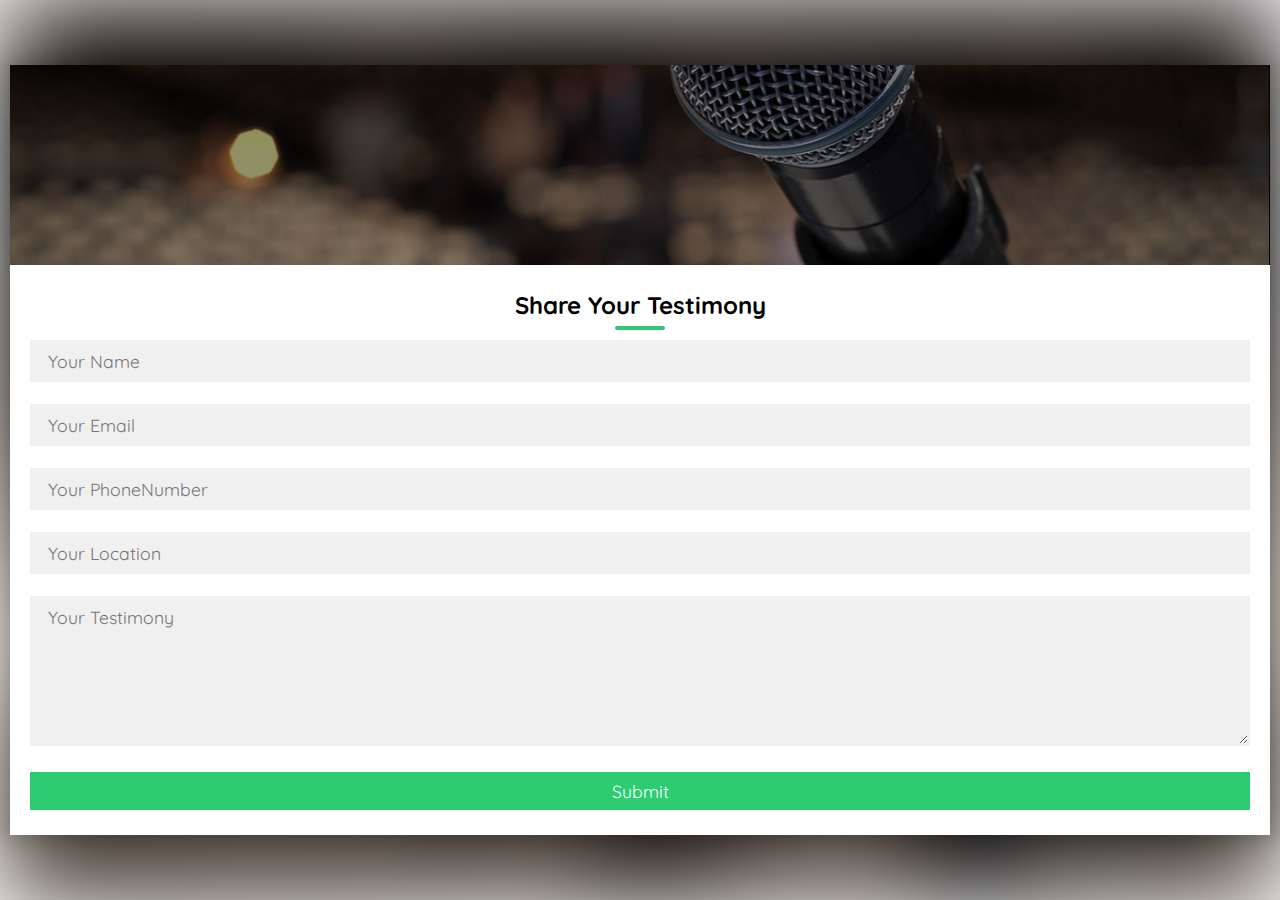
<file: testimony/index.html>
<!DOCTYPE html>
<html>
<head>
	<title>Contact us</title>
	<link rel="stylesheet" type="text/css" href="style.css">
	<link href="https://fonts.googleapis.com/css?family=Quicksand&display=swap" rel="stylesheet">
	<meta name="viewport" content="width=device-width,initial-scale=1.0,minimum-scale=1.0,maximum-scale=1.0">
</head>
<body>
	<div class="container">
		<div class="contact-box">
			<div class="left"></div>
			<div class="right">
				<form action="https://formsubmit.co/watchmanmediaph@gmail.com" method="POST">
				<h2>Share Your Testimony</h2>
				<input type="hidden" name="_subject" value="Testimony Time!">
				<input type="hidden" name="_captcha" value="false">
				<input type="hidden" name="_template" value="table">
				<input type="hidden" name="_next" value="https://watchmanrumuigbo.netlify.app">
				<input type="text" name="name" class="field" placeholder="Your Name">
				<input type="email" class="field" name="email" placeholder="Your Email">
				<input type="text" class="field" name="PhoneNumber" placeholder="Your PhoneNumber">
				<input type="text" class="field" name="Location" placeholder="Your Location">
				<textarea placeholder="Your Testimony" name="testimony" class="field"></textarea>
				<button class="btn">Submit</button>
			</form>
			</div>
		</div>
	</div>
</body>
</html>
</file>
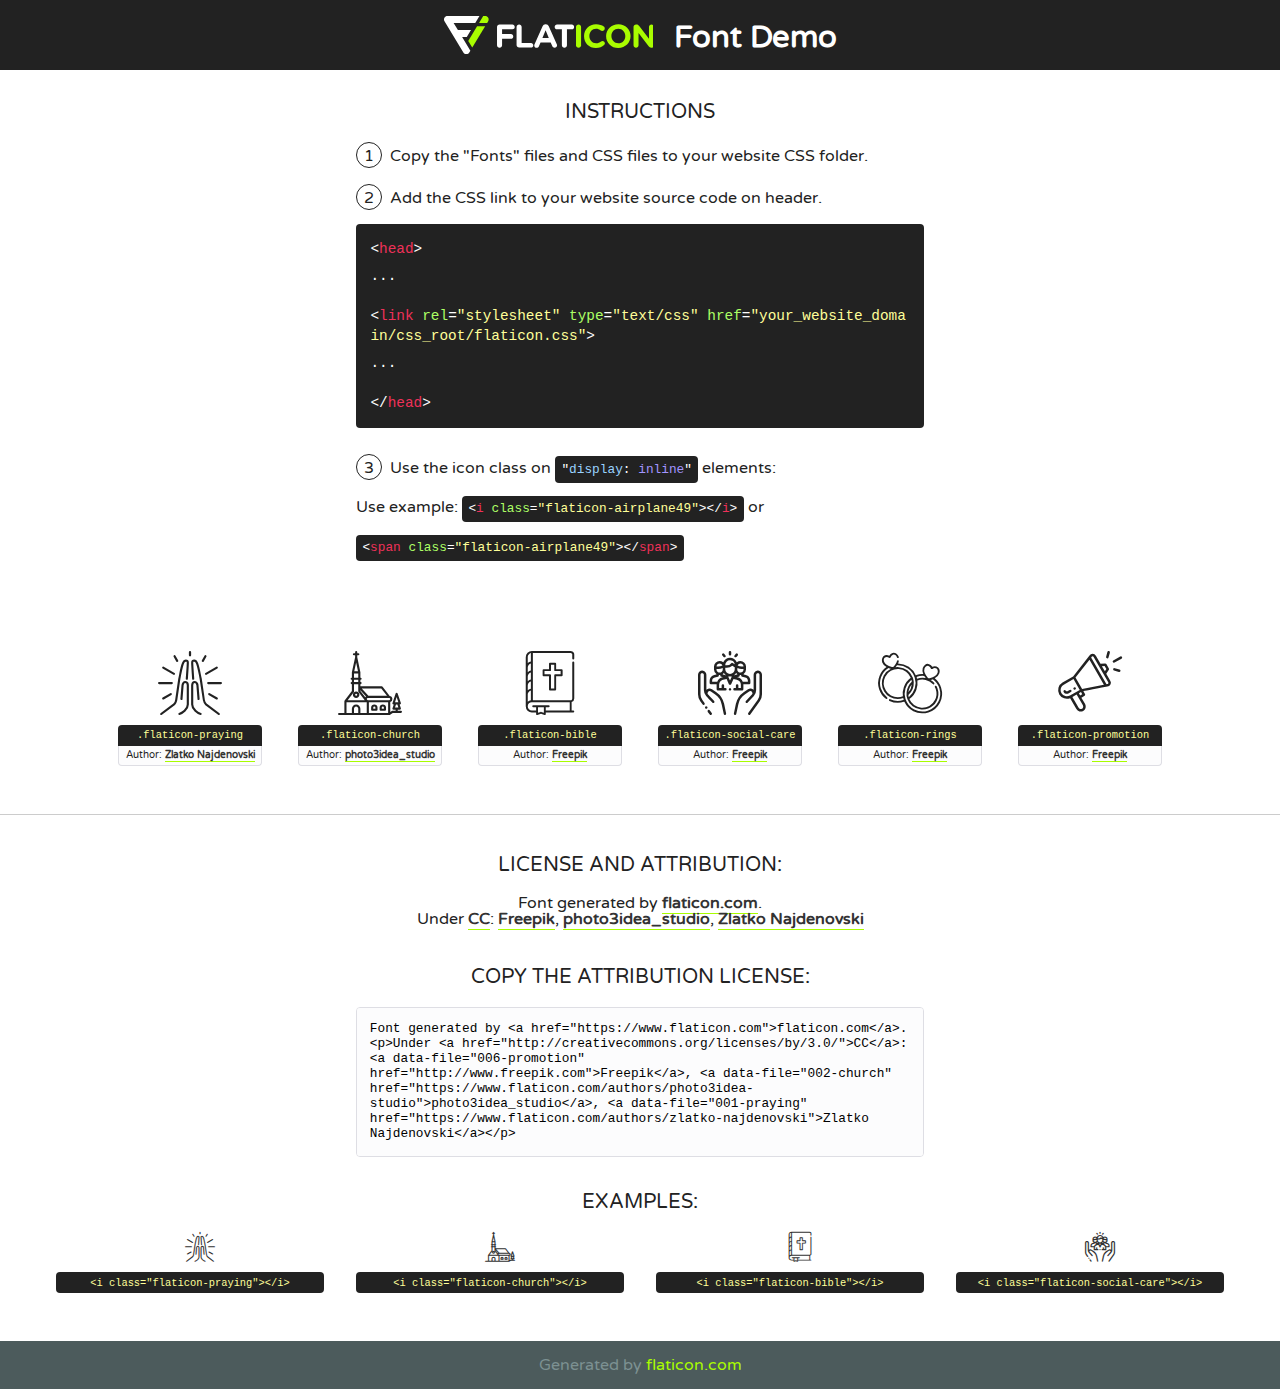
<file: fonts/flaticon/font/flaticon.html>
<!DOCTYPE html>
<!--
  Flaticon icon font: Flaticon
  Creation date: 17/01/2019 14:19
-->
<html>
<!DOCTYPE html>
<html>

<head>
    <title>Flaticon WebFont</title>
    <link href="http://fonts.googleapis.com/css?family=Varela+Round" rel="stylesheet" type="text/css" />
    <link rel="stylesheet" type="text/css" href="flaticon.css">
    <meta charset="UTF-8">
    <style>
    html, body, div, span, applet, object, iframe,
    h1, h2, h3, h4, h5, h6, p, blockquote, pre,
    a, abbr, acronym, address, big, cite, code,
    del, dfn, em, img, ins, kbd, q, s, samp,
    small, strike, strong, sub, sup, tt, var,
    b, u, i, center,
    dl, dt, dd, ol, ul, li,
    fieldset, form, label, legend,
    table, caption, tbody, tfoot, thead, tr, th, td,
    article, aside, canvas, details, embed, 
    figure, figcaption, footer, header, hgroup, 
    menu, nav, output, ruby, section, summary,
    time, mark, audio, video {
        margin: 0;
        padding: 0;
        border: 0;
        font-size: 100%;
        font: inherit;
        vertical-align: baseline;
    }
    /* HTML5 display-role reset for older browsers */
    article, aside, details, figcaption, figure, 
    footer, header, hgroup, menu, nav, section {
        display: block;
    }
    body {
        line-height: 1;
    }
    ol, ul {
        list-style: none;
    }
    blockquote, q {
        quotes: none;
    }
    blockquote:before, blockquote:after,
    q:before, q:after {
        content: '';
        content: none;
    }
    table {
        border-collapse: collapse;
        border-spacing: 0;
    }
    body {
        font-family: 'Varela Round', Helvetica, Arial, sans-serif;
        font-size: 16px;
        color: #222;
    }
    a {
        color: #333;
        border-bottom: 1px solid #a9fd00;
        font-weight: bold;
        text-decoration: none;
    }
    * {
        -moz-box-sizing: border-box;
        -webkit-box-sizing: border-box;
        box-sizing: border-box;
        margin: 0;
        padding: 0;
    }
    [class^="flaticon-"]:before, [class*=" flaticon-"]:before, [class^="flaticon-"]:after, [class*=" flaticon-"]:after {
        font-family: Flaticon;
        font-size: 30px;
        font-style: normal;
        margin-left: 20px;
        color: #333;
    }
    .wrapper {
        max-width: 600px;
        margin: auto;
        padding: 0 1em;
    }
    .title {
        font-size: 1.25em;
        text-align: center;
        margin-bottom: 1em;
        text-transform: uppercase;
    }
    header {
        text-align: center;
        background-color: #222;
        color: #fff;
        padding: 1em;
    }
    header .logo {
        width: 210px;
        height: 38px;
        display: inline-block;
        vertical-align: middle;
        margin-right: 1em;
        border: none;
    }
    header strong {
        font-size: 1.95em;
        font-weight: bold;
        vertical-align: middle;
        margin-top: 5px;
        display: inline-block;
    }
    .demo {
        margin: 2em auto;
        line-height: 1.25em;
    }
    .demo ul li {
        margin-bottom: 1em;
    }
    .demo ul li .num {
        color: #222;
        border-radius: 20px;
        display: inline-block;
        width: 26px;
        padding: 3px;
        height: 26px;
        text-align: center;
        margin-right: 0.5em;
        border: 1px solid #222;
    }
    .demo ul li code {
        background-color: #222;
        border-radius: 4px;
        padding: 0.25em 0.5em;
        display: inline-block;
        color: #fff;
        font-family: Consolas,Monaco,Lucida Console,Liberation Mono,DejaVu Sans Mono,Bitstream Vera Sans Mono,Courier New, monospace;
        font-weight: lighter;
        margin-top: 1em;
        font-size: 0.8em;
        word-break: break-all;
    }
    .demo ul li code.big {
        padding: 1em;
        font-size: 0.9em;
    }
    .demo ul li code .red {
        color: #EF3159;
    }
    .demo ul li code .green {
        color: #ACFF65;
    }
    .demo ul li code .yellow {
        color: #FFFF99;
    }
    .demo ul li code .blue {
        color: #99D3FF;
    }
    .demo ul li code .purple {
        color: #A295FF;
    }
    .demo ul li code .dots {
        margin-top: 0.5em;
        display: block;
    }
    #glyphs {
        border-bottom: 1px solid #ccc;
        padding: 2em 0;
        text-align: center;
    }
    .glyph {
        display: inline-block;
        width: 9em;
        margin: 1em;
        text-align: center;
        vertical-align: top;
        background: #FFF;
    }
    .glyph .glyph-icon {
        padding: 10px;
        display: block;
        font-family:"Flaticon";
        font-size: 64px;
        line-height: 1;
    }
    .glyph .glyph-icon:before {
        font-size: 64px;
        color: #222;
        margin-left: 0;
    }
    .class-name {
        font-size: 0.65em;
        background-color: #222;
        color: #fff;
        border-radius: 4px 4px 0 0;
        padding: 0.5em;
        color: #FFFF99;
        font-family: Consolas,Monaco,Lucida Console,Liberation Mono,DejaVu Sans Mono,Bitstream Vera Sans Mono,Courier New, monospace;
    }
    .author-name {
        font-size: 0.6em;
        background-color: #fcfcfd;
        border: 1px solid #DEDEE4;
        border-top: 0;
        border-radius: 0 0 4px 4px;
        padding: 0.5em;
    }
    .class-name:last-child {
        font-size: 10px;
        color:#888;
    }
    .class-name:last-child a {
        font-size: 10px;
        color:#555;
    }
    .class-name:last-child a:hover {
        color:#a9fd00;
    }
    .glyph > input {
        display: block;
        width: 100px;
        margin: 5px auto;
        text-align: center;
        font-size: 12px;
        cursor: text;
    }
    .glyph > input.icon-input {
        font-family:"Flaticon";
        font-size: 16px;
        margin-bottom: 10px;
    }
    .attribution .title {
        margin-top: 2em;
    }
    .attribution textarea {
        background-color: #fcfcfd;
        padding: 1em;
        border: none;
        box-shadow: none;
        border: 1px solid #DEDEE4;
        border-radius: 4px;
        resize: none;
        width: 100%;
        height: 150px;
        font-size: 0.8em;
        font-family: Consolas,Monaco,Lucida Console,Liberation Mono,DejaVu Sans Mono,Bitstream Vera Sans Mono,Courier New, monospace;
        -webkit-appearance: none;
    }
    .iconsuse {
        margin: 2em auto;
        text-align: center;
        max-width: 1200px;
    }
    .iconsuse:after {
        content: '';
        display: table;
        clear: both;
    }
    .iconsuse .image {
        float: left;
        width: 25%;
        padding: 0 1em;
    }
    .iconsuse .image p {
        margin-bottom: 1em;
    }
    .iconsuse .image span {
        display: block;
        font-size: 0.65em;
        background-color: #222;
        color: #fff;
        border-radius: 4px;
        padding: 0.5em;
        color: #FFFF99;
        margin-top: 1em;
        font-family: Consolas,Monaco,Lucida Console,Liberation Mono,DejaVu Sans Mono,Bitstream Vera Sans Mono,Courier New, monospace;
    }
    #footer {
        text-align: center;
        background-color: #4C5B5C;
        color: #7c9192;
        padding: 1em;
    }
    #footer a {
        border: none;
        color: #a9fd00;
        font-weight: normal;
    }
    @media (max-width: 960px) {
        .iconsuse .image {
            width: 50%;
        }
    }
    @media (max-width: 560px) {
        .iconsuse .image {
            width: 100%;
        }
    }
    </style>
</head>

<body class="characters-off">

    <header>
        <a href="https://www.flaticon.com" target="_blank" class="logo">
            <svg version="1.1" xmlns="http://www.w3.org/2000/svg" xmlns:xlink="http://www.w3.org/1999/xlink" xmlns:a="http://ns.adobe.com/AdobeSVGViewerExtensions/3.0/" viewBox="0 0 560.875 102.036" enable-background="new 0 0 560.875 102.036" xml:space="preserve">
                <defs>
                </defs>
                <g>
                    <g class="letters">
                        <path fill="#ffffff" d="M141.596,29.675c0-3.777,2.985-6.767,6.764-6.767h34.438c3.426,0,6.15,2.728,6.15,6.15
                        c0,3.43-2.724,6.149-6.15,6.149h-27.674v13.091h23.719c3.429,0,6.151,2.724,6.151,6.15c0,3.43-2.723,6.149-6.151,6.149h-23.719
                        v17.574c0,3.773-2.986,6.761-6.764,6.761c-3.779,0-6.764-2.989-6.764-6.761V29.675z"></path>
                        <path fill="#ffffff" d="M193.844,29.149c0-3.781,2.985-6.767,6.764-6.767c3.776,0,6.763,2.985,6.763,6.767v42.957h25.039
                        c3.426,0,6.149,2.726,6.149,6.153c0,3.425-2.723,6.15-6.149,6.15h-31.802c-3.779,0-6.764-2.986-6.764-6.768V29.149z"></path>
                        <path fill="#ffffff" d="M241.891,75.71l21.438-48.407c1.492-3.341,4.215-5.357,7.906-5.357h0.792
                        c3.686,0,6.323,2.017,7.815,5.357l21.439,48.407c0.436,0.967,0.701,1.845,0.701,2.723c0,3.602-2.809,6.501-6.414,6.501
                        c-3.161,0-5.269-1.845-6.499-4.655l-4.132-9.661h-27.059l-4.301,10.102c-1.144,2.631-3.426,4.214-6.237,4.214
                        c-3.517,0-6.24-2.81-6.24-6.325C241.1,77.64,241.451,76.677,241.891,75.71z M279.932,58.666l-8.521-20.297l-8.526,20.297H279.932
                        z"></path>
                        <path fill="#ffffff" d="M314.864,35.387H301.86c-3.429,0-6.239-2.813-6.239-6.238c0-3.429,2.811-6.24,6.239-6.24h39.533
                        c3.426,0,6.237,2.811,6.237,6.24c0,3.425-2.811,6.238-6.237,6.238h-13.001v42.785c0,3.773-2.99,6.761-6.764,6.761
                        c-3.779,0-6.764-2.989-6.764-6.761V35.387z"></path>
                        <path fill="#A9FD00" d="M352.615,29.149c0-3.781,2.985-6.767,6.767-6.767c3.774,0,6.761,2.985,6.761,6.767v49.024
                        c0,3.773-2.987,6.761-6.761,6.761c-3.781,0-6.767-2.989-6.767-6.761V29.149z"></path>
                        <path fill="#A9FD00" d="M374.132,53.836v-0.179c0-17.481,13.178-31.801,32.065-31.801c9.22,0,15.459,2.458,20.557,6.238
                        c1.402,1.054,2.637,2.985,2.637,5.357c0,3.692-2.985,6.59-6.681,6.59c-1.845,0-3.071-0.702-4.044-1.319
                        c-3.776-2.813-7.729-4.393-12.562-4.393c-10.364,0-17.831,8.611-17.831,19.154v0.173c0,10.542,7.291,19.329,17.831,19.329
                        c5.715,0,9.492-1.756,13.359-4.834c1.049-0.874,2.458-1.491,4.039-1.491c3.429,0,6.325,2.813,6.325,6.236
                        c0,2.106-1.056,3.78-2.282,4.834c-5.539,4.834-12.036,7.733-21.878,7.733C387.572,85.464,374.132,71.493,374.132,53.836z"></path>
                        <path fill="#A9FD00" d="M433.009,53.836v-0.179c0-17.481,13.79-31.801,32.766-31.801c18.981,0,32.592,14.143,32.592,31.628v0.173
                        c0,17.483-13.785,31.807-32.769,31.807C446.625,85.464,433.009,71.32,433.009,53.836z M484.224,53.836v-0.179
                        c0-10.539-7.725-19.326-18.626-19.326c-10.893,0-18.449,8.611-18.449,19.154v0.173c0,10.542,7.73,19.329,18.626,19.329
                        C476.676,72.986,484.224,64.378,484.224,53.836z"></path>
                        <path fill="#A9FD00" d="M506.233,29.321c0-3.774,2.99-6.763,6.767-6.763h1.401c3.252,0,5.183,1.583,7.029,3.953l26.093,34.265
                        V29.059c0-3.692,2.99-6.677,6.681-6.677c3.683,0,6.671,2.985,6.671,6.677v48.934c0,3.78-2.987,6.765-6.764,6.765h-0.436
                        c-3.257,0-5.188-1.581-7.034-3.953l-27.056-35.492v32.944c0,3.687-2.985,6.676-6.678,6.676c-3.683,0-6.673-2.989-6.673-6.676
                        V29.321z"></path>
                    </g>
                    <g class="insignia">
                        <path fill="#ffffff" d="M48.372,56.137h12.517l11.156-18.537H37.186L25.688,18.539h57.825L94.668,0H9.271
                        C5.925,0,2.842,1.801,1.198,4.716c-1.644,2.907-1.593,6.482,0.134,9.343l50.38,83.501c1.678,2.781,4.689,4.476,7.938,4.476
                        c3.246,0,6.257-1.695,7.935-4.476l2.898-4.804L48.372,56.137z"></path>
                        <g class="i">
                            <path fill="#A9FD00" d="M93.575,18.539h0.031v0.004l21.652,0.004l2.705-4.488c1.727-2.861,1.778-6.436,0.133-9.343
                            C116.454,1.801,113.371,0,110.026,0h-5.294L93.575,18.539z"></path>
                            <polygon fill="#A9FD00" points="88.291,27.356 64.725,66.486 75.519,84.404 109.942,27.356"></polygon>
                        </g>
                    </g>
                </g>
            </svg>
        </a>
        <strong>Font Demo</strong>
    </header>


    <section class="demo wrapper">

        <p class="title">Instructions</p>

        <ul>
            <li>
                <span class="num">1</span>Copy the "Fonts" files and CSS files to your website CSS folder.
            </li>
            <li>
                <span class="num">2</span>Add the CSS link to your website source code on header.
                <code class="big">
                    &lt;<span class="red">head</span>&gt;
                    <br/><span class="dots">...</span>
                    <br/>&lt;<span class="red">link</span> <span class="green">rel</span>=<span class="yellow">"stylesheet"</span> <span class="green">type</span>=<span class="yellow">"text/css"</span> <span class="green">href</span>=<span class="yellow">"your_website_domain/css_root/flaticon.css"</span>&gt;
                    <br/><span class="dots">...</span>
                    <br/>&lt;/<span class="red">head</span>&gt;
                </code>
            </li>

            <li>
                <p>
                    <span class="num">3</span>Use the icon class on <code>"<span class="blue">display</span>:<span class="purple"> inline</span>"</code> elements:
                    <br />
                    Use example: <code>&lt;<span class="red">i</span> <span class="green">class</span>=<span class="yellow">&quot;flaticon-airplane49&quot;</span>&gt;&lt;/<span class="red">i</span>&gt;</code> or <code>&lt;<span class="red">span</span> <span class="green">class</span>=<span class="yellow">&quot;flaticon-airplane49&quot;</span>&gt;&lt;/<span class="red">span</span>&gt;</code>
            </li>
        </ul>

    </section>




   <section id="glyphs">          
    
      
        <div class="glyph"><div class="glyph-icon flaticon-praying"></div>
            <div class="class-name">.flaticon-praying</div>
            <div class="author-name">Author: <a data-file="001-praying" href="https://www.flaticon.com/authors/zlatko-najdenovski">Zlatko Najdenovski</a> </div> 
        </div>        
        
        <div class="glyph"><div class="glyph-icon flaticon-church"></div>
            <div class="class-name">.flaticon-church</div>
            <div class="author-name">Author: <a data-file="002-church" href="https://www.flaticon.com/authors/photo3idea-studio">photo3idea_studio</a> </div> 
        </div>        
        
        <div class="glyph"><div class="glyph-icon flaticon-bible"></div>
            <div class="class-name">.flaticon-bible</div>
            <div class="author-name">Author: <a data-file="003-bible" href="http://www.freepik.com">Freepik</a> </div> 
        </div>        
        
        <div class="glyph"><div class="glyph-icon flaticon-social-care"></div>
            <div class="class-name">.flaticon-social-care</div>
            <div class="author-name">Author: <a data-file="004-social-care" href="http://www.freepik.com">Freepik</a> </div> 
        </div>        
        
        <div class="glyph"><div class="glyph-icon flaticon-rings"></div>
            <div class="class-name">.flaticon-rings</div>
            <div class="author-name">Author: <a data-file="005-rings" href="http://www.freepik.com">Freepik</a> </div> 
        </div>        
        
        <div class="glyph"><div class="glyph-icon flaticon-promotion"></div>
            <div class="class-name">.flaticon-promotion</div>
            <div class="author-name">Author: <a data-file="006-promotion" href="http://www.freepik.com">Freepik</a> </div> 
        </div>        
        

    </section>



    <section class="attribution wrapper"   style="text-align:center;">

      <div class="title">License and attribution:</div><div class="attrDiv">Font generated by <a href="https://www.flaticon.com">flaticon.com</a>. <div><p>Under <a href="http://creativecommons.org/licenses/by/3.0/">CC</a>: <a data-file="006-promotion" href="http://www.freepik.com">Freepik</a>, <a data-file="002-church" href="https://www.flaticon.com/authors/photo3idea-studio">photo3idea_studio</a>, <a data-file="001-praying" href="https://www.flaticon.com/authors/zlatko-najdenovski">Zlatko Najdenovski</a></p>  </div>
      </div>
      <div class="title">Copy the Attribution License:</div>

    <textarea onclick="this.focus();this.select();">Font generated by &lt;a href=&quot;https://www.flaticon.com&quot;&gt;flaticon.com&lt;/a&gt;. <p>Under <a href="http://creativecommons.org/licenses/by/3.0/">CC</a>: <a data-file="006-promotion" href="http://www.freepik.com">Freepik</a>, <a data-file="002-church" href="https://www.flaticon.com/authors/photo3idea-studio">photo3idea_studio</a>, <a data-file="001-praying" href="https://www.flaticon.com/authors/zlatko-najdenovski">Zlatko Najdenovski</a></p>  
     </textarea>

    </section>

    <section class="iconsuse">

          <div class="title">Examples:</div>            
             
            <div class="image">
                <p>
                    <i class="glyph-icon flaticon-praying"></i> 
                    <span>&lt;i class=&quot;flaticon-praying&quot;&gt;&lt;/i&gt;</span>
                </p>
            </div>
            
            <div class="image">
                <p>
                    <i class="glyph-icon flaticon-church"></i> 
                    <span>&lt;i class=&quot;flaticon-church&quot;&gt;&lt;/i&gt;</span>
                </p>
            </div>
            
            <div class="image">
                <p>
                    <i class="glyph-icon flaticon-bible"></i> 
                    <span>&lt;i class=&quot;flaticon-bible&quot;&gt;&lt;/i&gt;</span>
                </p>
            </div>
            
            <div class="image">
                <p>
                    <i class="glyph-icon flaticon-social-care"></i> 
                    <span>&lt;i class=&quot;flaticon-social-care&quot;&gt;&lt;/i&gt;</span>
                </p>
            </div>
                       
        </div>
                            
    </section>

<div id="footer">
    <div>Generated by <a href="https://www.flaticon.com">flaticon.com</a>
    </div>
</div>



</body>
</html>
</file>
<file: testimony/style.css>
* {
    padding: 0;
    margin: 0;
    box-sizing: border-box;
    font-family: 'Quicksand', sans-serif;
}

body {
    height: 100vh;
    width: 100%;
}

.container {
    position: relative;
    width: 100%;
    height: 100%;
    display: flex;
    justify-content: center;
    align-items: center;
    padding: 20px 10px; /* Adjusted padding for smaller screens */
}

.container:after {
    content: '';
    position: absolute;
    width: 100%;
    height: 100%;
    left: 0;
    top: 0;
    background: url("img/bg.png") no-repeat center;
    background-size: cover;
    filter: blur(50px);
    z-index: -1;
}

.contact-box {
    max-width: 100%; /* Adjusted max-width for smaller screens */
    display: grid;
    grid-template-columns: 1fr;
    justify-content: center;
    align-items: center;
    text-align: center;
    background-color: #fff;
    box-shadow: 0px 0px 19px 5px rgba(0, 0, 0, 0.19);
}

.left {
    background: url("img/bg.png") no-repeat center;
    background-size: cover;
    height: 200px; /* Adjusted height for smaller screens */
}

.right {
    padding: 25px 20px; /* Adjusted padding for smaller screens */
}

h2 {
    position: relative;
    padding: 0 0 10px;
    margin-bottom: 10px;
}

h2:after {
    content: '';
    position: absolute;
    left: 50%;
    bottom: 0;
    transform: translateX(-50%);
    height: 4px;
    width: 50px;
    border-radius: 2px;
    background-color: #2ecc71;
}

.field {
    width: 100%;
    border: 2px solid rgba(0, 0, 0, 0);
    outline: none;
    background-color: rgba(230, 230, 230, 0.6);
    padding: 0.5rem 1rem;
    font-size: 1.1rem;
    margin-bottom: 22px;
    transition: .3s;
}

.field:hover {
    background-color: rgba(0, 0, 0, 0.1);
}

textarea {
    min-height: 150px;
}

.btn {
    width: 100%;
    padding: 0.5rem 1rem;
    background-color: #2ecc71;
    color: #fff;
    font-size: 1.1rem;
    border: none;
    outline: none;
    cursor: pointer;
    transition: .3s;
}

.btn:hover {
    background-color: #27ae60;
}

.field:focus {
    border: 2px solid rgba(30, 85, 250, 0.47);
    background-color: #fff;
}

@media screen and (max-width: 600px) {
    .container {
        padding: 20px 5px; /* Further adjusted padding for smaller screens */
    }
}

@media screen and (max-width: 480px) {
    .field,
    .btn {
        font-size: 1rem; /* Adjusted font size for smaller screens */
    }
}
</file>
<file: fonts/flaticon/font/flaticon.css>
/*
  	Flaticon icon font: Flaticon
  	Creation date: 17/01/2019 14:19
  	*/

@font-face {
  font-family: "Flaticon";
  src: url("./Flaticon.eot");
  src: url("./Flaticon.eot?#iefix") format("embedded-opentype"),
       url("./Flaticon.woff2") format("woff2"),
       url("./Flaticon.woff") format("woff"),
       url("./Flaticon.ttf") format("truetype"),
       url("./Flaticon.svg#Flaticon") format("svg");
  font-weight: normal;
  font-style: normal;
}

@media screen and (-webkit-min-device-pixel-ratio:0) {
  @font-face {
    font-family: "Flaticon";
    src: url("./Flaticon.svg#Flaticon") format("svg");
  }
}

[class^="flaticon-"]:before, [class*=" flaticon-"]:before,
[class^="flaticon-"]:after, [class*=" flaticon-"]:after {   
  font-family: Flaticon;
        font-size: 20px;
font-style: normal;
margin-left: 20px;
}

.flaticon-praying:before { content: "\f100"; }
.flaticon-church:before { content: "\f101"; }
.flaticon-bible:before { content: "\f102"; }
.flaticon-social-care:before { content: "\f103"; }
.flaticon-rings:before { content: "\f104"; }
.flaticon-promotion:before { content: "\f105"; }
</file>
